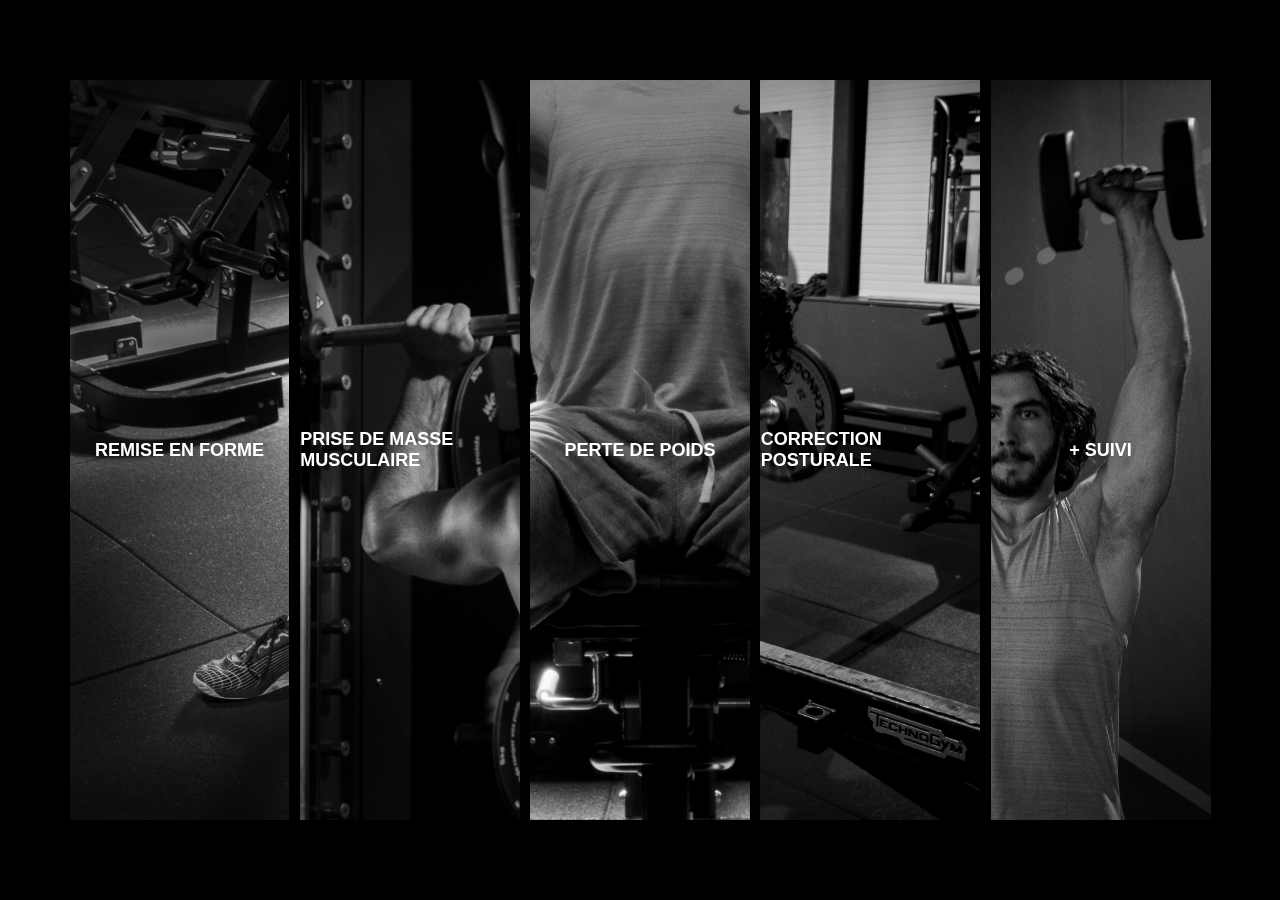
<file: test.html>
<!DOCTYPE html>
<html lang="en">
<head>
    <meta charset="UTF-8">
    <meta http-equiv="X-UA-Compatible" content="IE=edge">
    <meta name="viewport" content="width=device-width, initial-scale=1.0">
    <title>Document</title>
    <link rel="stylesheet" href="test2.css">
    
</head>

<body>
    <div class="cont s--inactive">
        <!-- cont inner start -->
        <div class="cont__inner">
          <!-- el start -->
          <div class="el">
            <div class="el__overflow">
              <div class="el__inner">
                <div class="el__bg"></div>
                <div class="el__preview-cont">
                  <h2 class="el__heading">Remise en forme</h2>
                </div>
                <div class="el__content">
                  <div class="el__text">Remise en forme</div>
                  <div class="el__close-btn"></div>
                </div>
              </div>
            </div>
          </div>
          <!-- el end -->
          <!-- el start -->
          <div class="el">
            <div class="el__overflow">
              <div class="el__inner">
                <div class="el__bg"></div>
                <div class="el__preview-cont">
                  <h2 class="el__heading">Prise de masse musculaire</h2>
                </div>
                <div class="el__content">
                  <div class="el__text">Prise de masse musculaire</div>
                  <div class="el__close-btn"></div>
                </div>
              </div>
            </div>
          </div>
          <!-- el end -->
          <!-- el start -->
          <div class="el">
            <div class="el__overflow">
              <div class="el__inner">
                <div class="el__bg"></div>
                <div class="el__preview-cont">
                  <h2 class="el__heading">Perte de poids</h2>
                </div>
                <div class="el__content">
                  <div class="el__text">Perte de poids</div>
                  <div class="el__close-btn"></div>
                </div>
              </div>
            </div>
          </div>
          <!-- el end -->
          <!-- el start -->
          <div class="el">
            <div class="el__overflow">
              <div class="el__inner">
                <div class="el__bg"></div>
                <div class="el__preview-cont">
                  <h2 class="el__heading">Correction posturale</h2>
                </div>
                <div class="el__content">
                  <div class="el__text">Correction posturale</div>
                  <div class="el__close-btn"></div>
                </div>
              </div>
            </div>
          </div>
          <!-- el end -->
          <!-- el start -->
          <div class="el">
            <div class="el__overflow">
              <div class="el__inner">
                <div class="el__bg"></div>
                <div class="el__preview-cont">
                  <h2 class="el__heading">+ Suivi</h2>
                </div>
                <div class="el__content">
                  <div class="el__text">Suivi</div>
                  <div class="el__close-btn"></div>
                </div>
              </div>
            </div>
          </div>
          <!-- el end -->
        </div>
        <!-- cont inner end -->
      </div>
      <script src="test2.js"></script>    
</body>
</html>
</file>
<file: test2.css>
*, *:before, *:after {
  box-sizing: border-box;
  margin: 0;
  padding: 0;
}
body {
  background: #000000;
  font-family: 'Open Sans', Helvetica, Arial, sans-serif;
}
.cont {
  position: relative;
  overflow: hidden;
  height: 100vh;
  padding: 80px 70px;
}
.cont__inner {
  position: relative;
  height: 100%;
}
.cont__inner:hover .el__bg:after {
  opacity: 1;
}
.el {
  position: absolute;
  left: 0;
  top: 0;
  width: 19.2%;
  height: 100%;
  background: #252525;
  transition: transform 0.6s 0.7s, width 0.7s, opacity 0.6s 0.7s, z-index 0s 1.3s;
  will-change: transform, width, opacity;
}
.el:not(.s--active) {
  cursor: pointer;
}
.el__overflow {
  overflow: hidden;
  position: relative;
  height: 100%;
}
.el__inner {
  overflow: hidden;
  position: relative;
  height: 100%;
  transition: transform 1s;
}
.cont.s--inactive .el__inner {
  transform: translate3d(0, 100%, 0);
}
.el__bg {
  position: relative;
  width: calc(100vw - 140px);
  height: 100%;
  transition: transform 0.6s 0.7s;
  will-change: transform;
}
.el__bg:before {
  content:'';
  position: absolute;
  left: 0;
  top: -5%;
  width: 100%;
  height: 110%;
  background-size: cover;
  background-position: center center;
  transition: transform 1s;
  transform: translate3d(0, 0, 0) scale(1);
}

.cont.s--inactive .el__bg:before {
  transform: translate3d(0, -100%, 0) scale(1.2);
}
.el.s--active .el__bg:before {
  transition: transform 0.8s;
}
.el__bg:after {
  content: '';
  z-index: 1;
  position: absolute;
  left: 0;
  top: 0;
  width: 100%;
  height: 100%;
  background: rgba(0, 0, 0, 0.3);
  opacity: 0;
  transition: opacity 0.5s;
}
.cont.s--el-active .el__bg:after {
  transition: opacity 0.5s 1.4s;
  opacity: 1 !important;
}
.el__preview-cont {
  z-index: 2;
  display: flex;
  justify-content: center;
  align-items: center;
  position: absolute;
  left: 0;
  top: 0;
  width: 100%;
  height: 100%;
  transition: all 0.3s 1.2s;
}
.cont.s--inactive .el__preview-cont {
  opacity: 0;
  transform: translateY(10px);
}
.cont.s--el-active .el__preview-cont {
  opacity: 0;
  transform: translateY(30px);
  transition: all 0.5s;
}
.el__heading {
  color: #fff;
  text-transform: uppercase;
  font-size: 18px;
}
.el__content {
  z-index: -1;
  position: absolute;
  left: 0;
  top: 0;
  width: 100%;
  height: 100%;
  padding: 30px;
  opacity: 0;
  pointer-events: none;
  transition: all 0.1s;
}
.el.s--active .el__content {
  z-index: 2;
  opacity: 1;
  pointer-events: auto;
  transition: all 0.5s 1.4s;
}
.el__text {
  text-transform: uppercase;
  font-size: 40px;
  color: #fff;
}
.el__close-btn {
  z-index: -1;
  position: absolute;
  right: 10px;
  top: 10px;
  width: 60px;
  height: 60px;
  opacity: 0;
  pointer-events: none;
  transition: all 0s 0.45s;
  cursor: pointer;
}
.el.s--active .el__close-btn {
  z-index: 5;
  opacity: 1;
  pointer-events: auto;
  transition: all 0s 1.4s;
}
.el__close-btn:before, .el__close-btn:after {
  content: '';
  position: absolute;
  left: 0;
  top: 50%;
  width: 100%;
  height: 8px;
  margin-top: -4px;
  background: #fff;
  opacity: 0;
  transition: opacity 0s;
}
.el.s--active .el__close-btn:before, .el.s--active .el__close-btn:after {
  opacity: 1;
}
.el__close-btn:before {
  transform: rotate(45deg) translateX(100%);
}
.el.s--active .el__close-btn:before {
  transition: all 0.3s 1.4s cubic-bezier(0.72, 0.09, 0.32, 1.57);
  transform: rotate(45deg) translateX(0);
}
.el__close-btn:after {
  transform: rotate(-45deg) translateX(100%);
}
.el.s--active .el__close-btn:after {
  transition: all 0.3s 1.55s cubic-bezier(0.72, 0.09, 0.32, 1.57);
  transform: rotate(-45deg) translateX(0);
}

.el:hover .el__bg:before {
  transform: translate3d(0, 0, 0) scale(1.1);
}

.cont.s--el-active .el:nth-child(1):not(.s--active) {
  transform: scale(0.5) translate3d(0%, 0, 0);
  opacity: 0;
  transition: transform 0.95s, opacity 0.95s;
}
.el:nth-child(1) .el__inner {
  transition-delay: 0s;
}
.el:nth-child(1) .el__bg {
  transform: translate3d(0%, 0, 0);
}
.el:nth-child(1) .el__bg:before {
  transition-delay: 0s;
  background-image: url('asset/BT22_17.JPG');
}
.el:nth-child(2) {
  transform: translate3d(105.2083333333%, 0, 0);
  transform-origin: 155.2083333333% 50%;
}
.cont.s--el-active .el:nth-child(2):not(.s--active) {
  transform: scale(0.5) translate3d(105.2083333333%, 0, 0);
  opacity: 0;
  transition: transform 0.95s, opacity 0.95s;
}
.el:nth-child(2) .el__inner {
  transition-delay: 0.1s;
}
.el:nth-child(2) .el__bg {
  transform: translate3d(-19.2%, 0, 0);
}
.el:nth-child(2) .el__bg:before {
  transition-delay: 0.1s;
  background-image: url('asset/BT22_23.JPG');
}
.el:nth-child(3) {
  transform: translate3d(210.4166666667%, 0, 0);
  transform-origin: 260.4166666667% 50%;
}
.cont.s--el-active .el:nth-child(3):not(.s--active) {
  transform: scale(0.5) translate3d(210.4166666667%, 0, 0);
  opacity: 0;
  transition: transform 0.95s, opacity 0.95s;
}
.el:nth-child(3) .el__inner {
  transition-delay: 0.2s;
}
.el:nth-child(3) .el__bg {
  transform: translate3d(-38.4%, 0, 0);
}
.el:nth-child(3) .el__bg:before {
  transition-delay: 0.2s;
  background-image: url('asset/BT22_8.JPG');
}
.el:nth-child(4) {
  transform: translate3d(315.625%, 0, 0);
  transform-origin: 365.625% 50%;
}
.cont.s--el-active .el:nth-child(4):not(.s--active) {
  transform: scale(0.5) translate3d(315.625%, 0, 0);
  opacity: 0;
  transition: transform 0.95s, opacity 0.95s;
}
.el:nth-child(4) .el__inner {
  transition-delay: 0.3s;
}
.el:nth-child(4) .el__bg {
  transform: translate3d(-57.6%, 0, 0);
}
.el:nth-child(4) .el__bg:before {
  transition-delay: 0.3s;
  background-image: url('asset/MO\ \(50\).JPG');
}
.el:nth-child(5) {
  transform: translate3d(420.8333333333%, 0, 0);
  transform-origin: 470.8333333333% 50%;
}
.cont.s--el-active .el:nth-child(5):not(.s--active) {
  transform: scale(0.5) translate3d(420.8333333333%, 0, 0);
  opacity: 0;
  transition: transform 0.95s, opacity 0.95s;
}
.el:nth-child(5) .el__inner {
  transition-delay: 0.4s;
}
.el:nth-child(5) .el__bg {
  transform: translate3d(-76.8%, 0, 0);
}
.el:nth-child(5) .el__bg:before {
  transition-delay: 0.4s;
  background-image: url('asset/MO\ \(56\).JPG');
}
.el:hover .el__bg:after {
  opacity: 0;
}
.el.s--active {
  z-index: 1;
  width: 100%;
  transform: translate3d(0, 0, 0);
  transition: transform 0.6s, width 0.7s 0.7s, z-index 0s;
}
.el.s--active .el__bg {
  transform: translate3d(0, 0, 0);
  transition: transform 0.6s;
}
.el.s--active .el__bg:before {
  transition-delay: 0.6s;
  transform: scale(1.1);
}
.icon-link {
  position: absolute;
  left: 5px;
  bottom: 5px;
  width: 32px;
}
.icon-link img {
  width: 100%;
  vertical-align: top;
}
.icon-link--twitter {
  left: auto;
  right: 5px;
}
</file>
